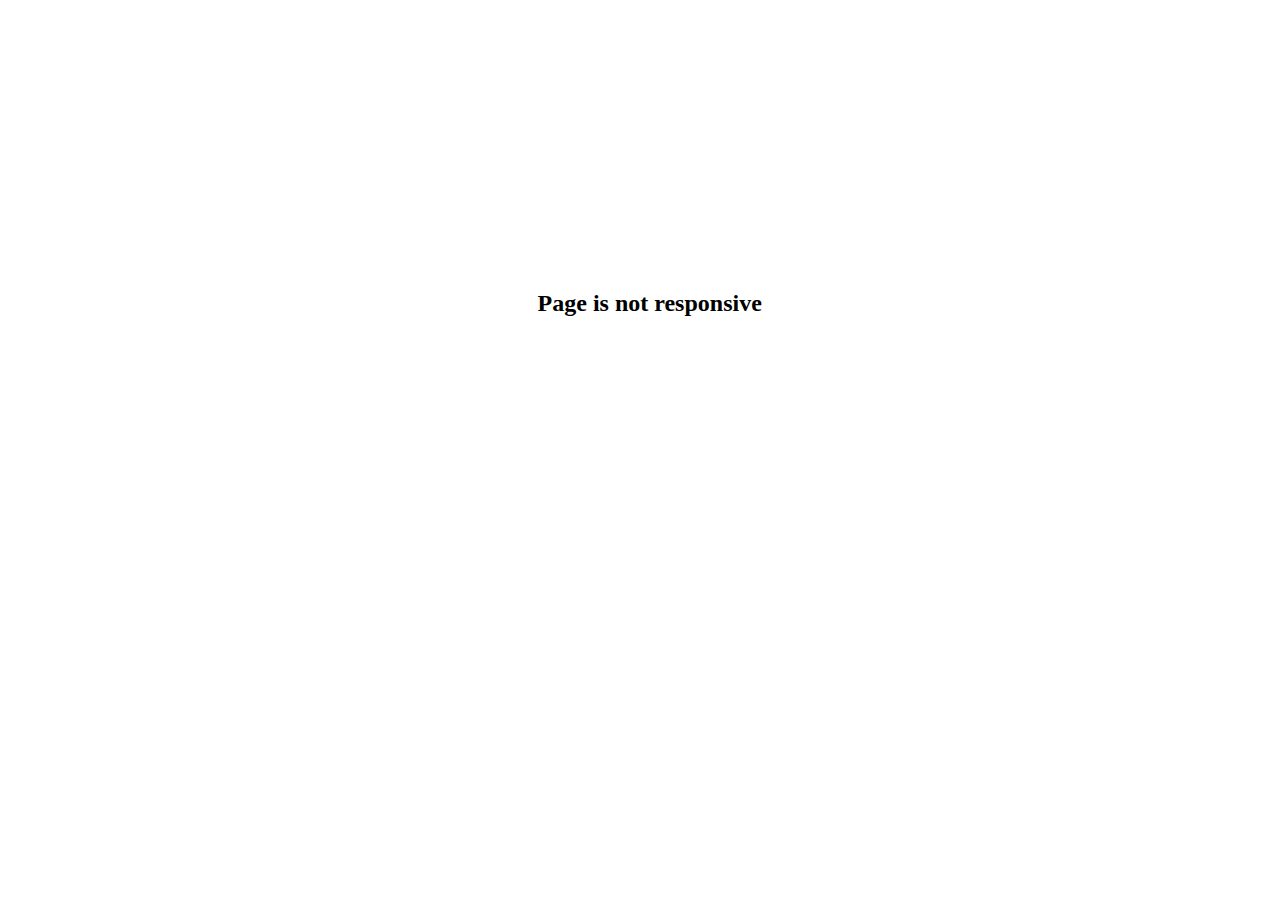
<file: width.html>
<html>
    <head>
        <title>Device width</title>
        <style>
            div{
                background: url(https://i.kym-cdn.com/entries/icons/original/000/032/558/temp6.jpg);
                filter: blur(0.6);
                background-repeat: no-repeat;
                position: absolute;
                top:10%;
                left:14%;
                width:80%;
                height:80%;
            }
            h2{
                position: absolute;
                top:25%;
                left:35%;
            }
        </style>
    </head>
    <body>
        <div>
            <h2 align="center">Page is not responsive</h2>
        </div>
    </body>
</html>
</file>
